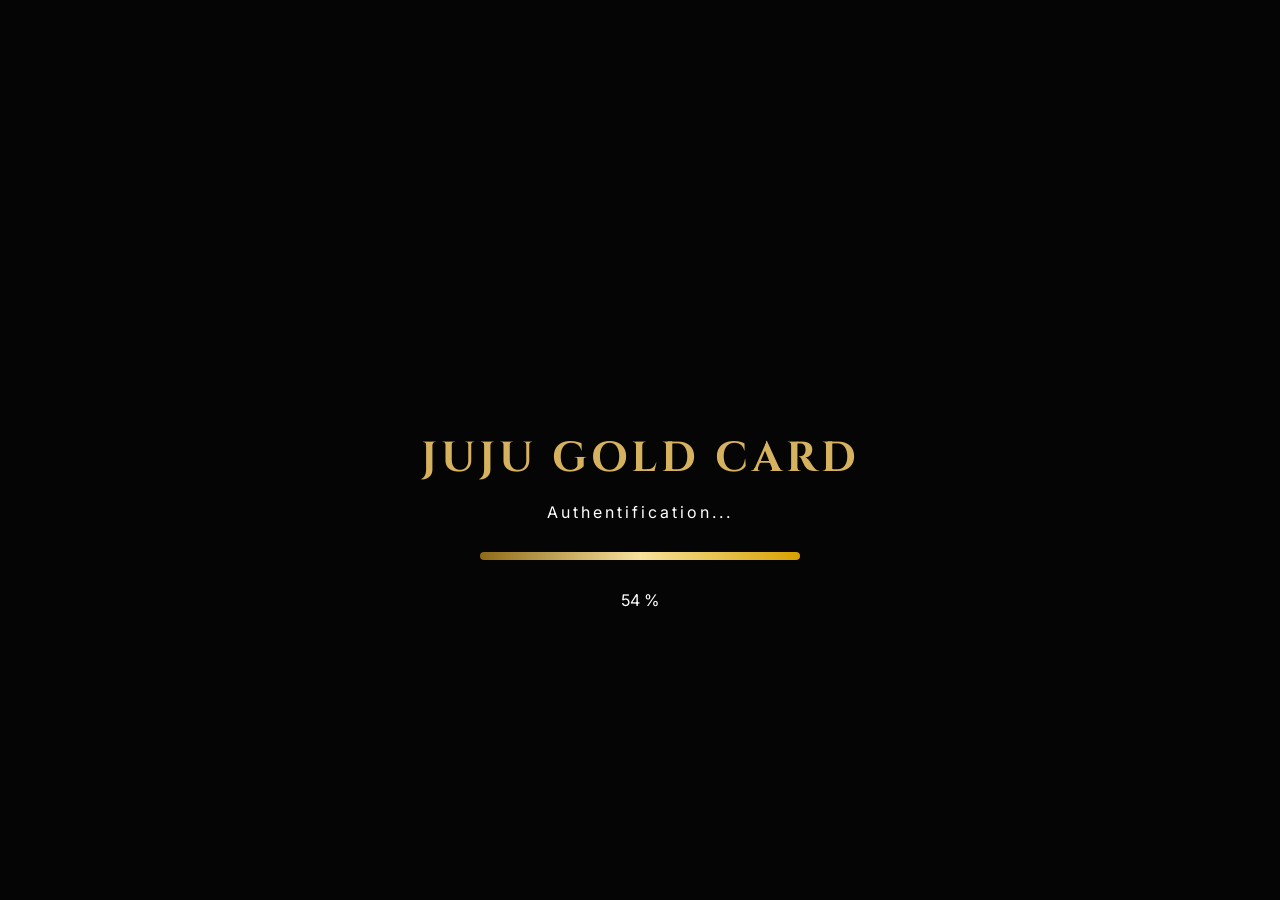
<file: index.html>
<!DOCTYPE html>
<html lang="fr">

<head>

    <meta charset="UTF-8">
    <meta name="viewport" content="width=device-width, initial-scale=1.0">

    <title>JUJU GOLD CARD</title>

    <link rel="preconnect" href="https://fonts.googleapis.com">

    <link href="https://fonts.googleapis.com/css2?family=Cinzel:wght@500;700&family=Inter:wght@300;400;500;600&display=swap" rel="stylesheet">

    <link rel="stylesheet" href="css/style.css">

</head>


<body>
    



<!-- CHARGEMENT -->

<div id="loader">

    <h1>JUJU GOLD CARD</h1>

    <p>Authentification...</p>


    <div class="progress">

        <div class="progress-bar"></div>

    </div>


    <span id="percent">0 %</span>


</div>



<!-- PAGE PRINCIPALE -->

<div id="app" class="hidden">


    <!-- FRESQUE -->

    <div class="illustration">

        <img src="assets/fresque.png" id="fresque">

    </div>



    <!-- CARTE -->

    <div class="gold-card">


        <div class="shine"></div>


        <div class="card-content">

            <h2>GOLD CARD</h2>

            <p>DE JUJU</p>

            <span>VIP</span>

        </div>


    </div>


</div>

<div id="flash"></div>


<script src="js/app.js"></script>

</body>

</html>
</file>
<file: css/style.css>
*{
    margin:0;
    padding:0;
    box-sizing:border-box;
}


body{

    background:transparent;

    color:white;

    font-family:Inter,sans-serif;

    overflow:hidden;

}



/* =====================
        LOADER
===================== */


#loader{

    position:fixed;

    inset:0;

    display:flex;

    flex-direction:column;

    justify-content:center;

    align-items:center;

    background:#050505;

    padding-top:140px;

    z-index:20;

    transition:opacity 1.5s ease;

}


#loader h1{

    font-family:Cinzel,serif;

    font-size:42px;

    letter-spacing:4px;

    color:#D6B25E;

}



#loader p{

    margin-top:15px;

    font-size:16px;

    letter-spacing:3px;

}



/* BARRE */

.progress{

    width:320px;

    height:8px;

    background:#222;

    border-radius:50px;

    margin:30px 0;

    overflow:hidden;

}



.progress-bar{

    width:0%;

    height:100%;

    background:linear-gradient(
        90deg,
        #8f6b18,
        #f7e19b,
        #d7a100
    );

    animation:loading 4s forwards;

}



@keyframes loading{

    from{

        width:0%;

    }

    to{

        width:100%;

    }

}



/* FLASH */

#flash{

    position:fixed;

    inset:0;

    background:#d8b15f;

    opacity:0;

    pointer-events:none;

    z-index:30;

}



/* =====================
        APP
===================== */


.hidden{

    display:none;

}


#app{

    width:100%;

    min-height:100vh;

    display:flex;

    justify-content:center;

    align-items:center;

    position:relative;

    background:#090909;

    opacity:1;

    overflow:hidden;

}



#app:not(.hidden){

    animation:appear 1.5s forwards;

}



@keyframes appear{

    from{

        opacity:0;

        transform:scale(.95);

    }


    to{

        opacity:1;

        transform:scale(1);

    }

}



/* =====================
        FRESQUE
===================== */


.illustration{

    position:absolute;

    inset:0;

    display:flex;

    justify-content:center;

    align-items:center;

    z-index:1;

    opacity:0;

    transform:scale(1.08);

    transition:
        opacity 3s ease,
        transform 4s ease;

    pointer-events:none;

}



#app:not(.hidden) .illustration{

    opacity:1;

    transform:scale(1);

}



#fresque{

    width:900px;

    max-width:90vw;

    opacity:.75;

}



/* =====================
        GOLD CARD
===================== */


.gold-card{

    width:340px;

    height:210px;

    border-radius:22px;

    position:relative;

    z-index:2;

    background:

    linear-gradient(
        135deg,
        #0c0c0c,
        #262626
    );


    border:1px solid rgba(214,178,94,.45);


    overflow:hidden;


    box-shadow:

    0 0 50px rgba(214,178,94,.15);

}



/* TEXTE CARTE */


.card-content{

    text-align:center;

    transform:translateY(40px);

    z-index:2;

}



.card-content h2{

    font-family:Cinzel,serif;

    font-size:38px;

    letter-spacing:6px;

    color:#D6B25E;

}



.card-content p{

    margin:8px 0 20px;

    font-family:Cinzel,serif;

    font-size:18px;

    letter-spacing:5px;

    color:#D6B25E;

}



.card-content span{

    font-family:Cinzel,serif;

    font-size:20px;

    letter-spacing:8px;

    color:white;

}



/* REFLET */


.shine{

    position:absolute;

    width:140px;

    height:300px;

    background:rgba(255,255,255,.18);

    transform:rotate(30deg);

    left:-200px;

    animation:shine 4s infinite;

}



@keyframes shine{

    from{

        left:-200px;

    }

    to{

        left:600px;

    }

}
.gold-card{
    transition: opacity 1.5s ease, transform 1.5s ease;
}
</file>
